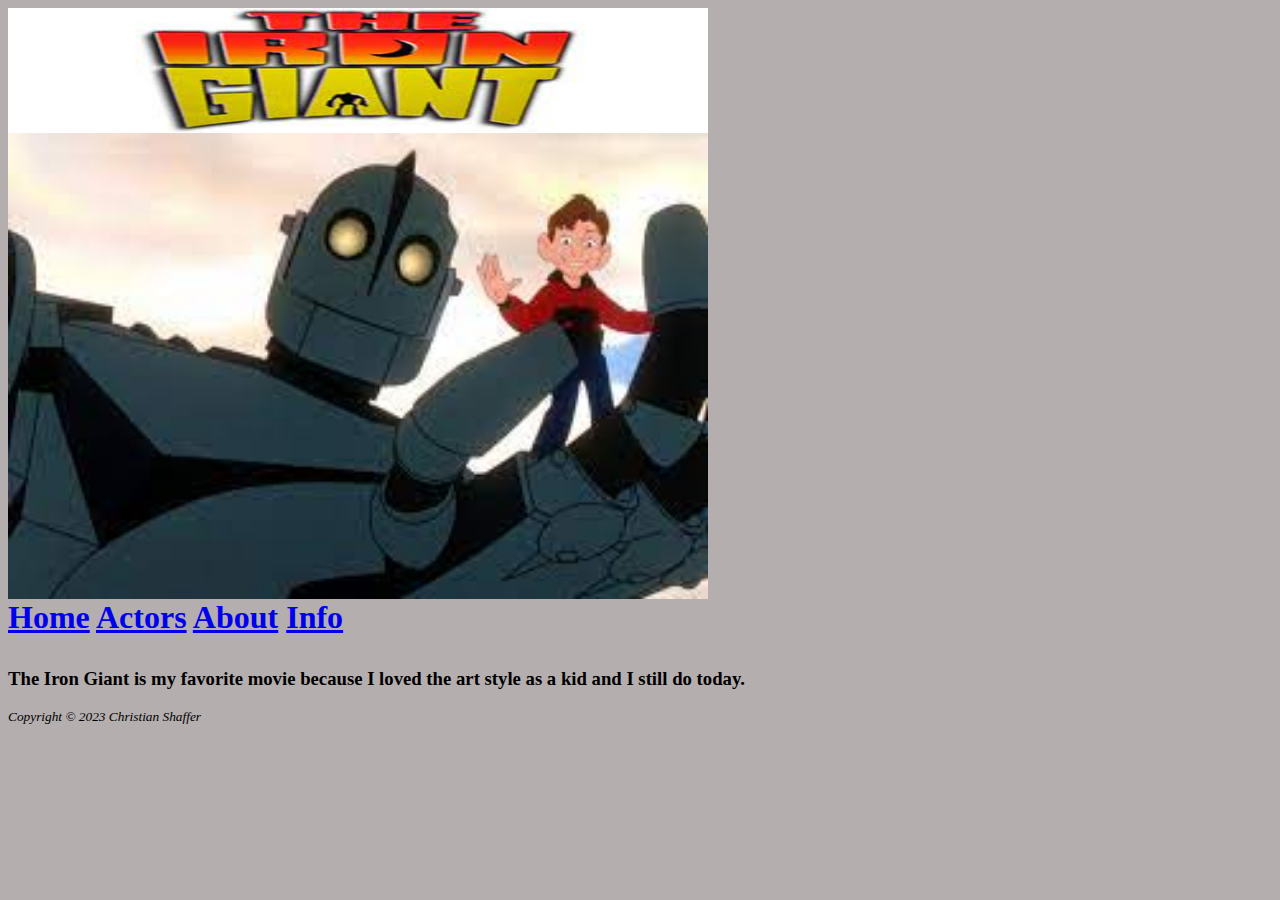
<file: index.html>
<IDOCTYPE html>
    <html>
    <Head>
<metq charset="utf-8">
<title>Christian shaffer's favorite movie</title>
</head>
<body>
    <link href="styles.css" type="text/css" rel="stylesheet">
    <h1><img src="iront.jpg" alt="logo" width="700" height="125"</h1>
<img src="iron.jpg" alt="logo" width="700">
<nav>
    <a href="index.html">Home</a>
    <a href="Actors.html">Actors</a>
    <a href="about.html">About</a>
    <a href="info.html">Info</a>
</nav>
<p><h3>The Iron Giant is my favorite movie because I loved the art style as a kid and I still do today.</h3></p>
</body>
<small><i>Copyright &copy; 2023 Christian Shaffer</i></small>
</html>
</file>
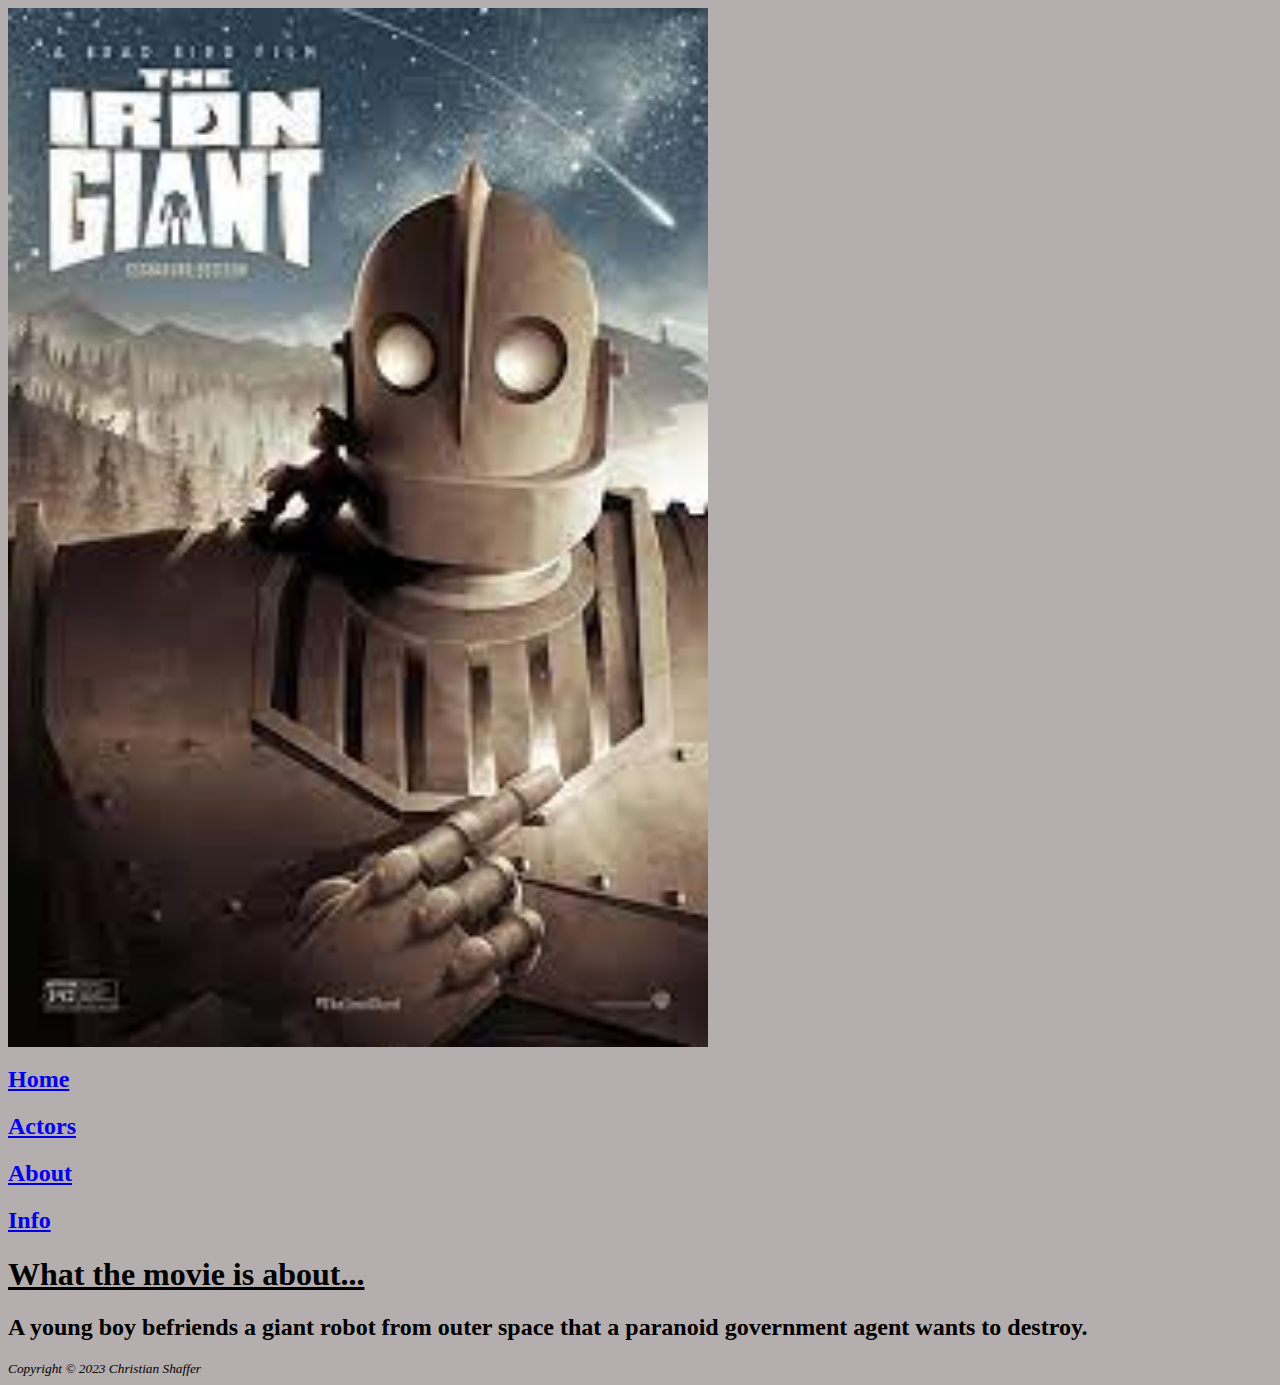
<file: about.html>
<IDOCTYPE html>
    <html>
    <Head>
<metq charset="utf-8">
<title>Christian shaffer's favorite movie</title>
</head>
<body>
    <link href="styles.css" type="text/css" rel="stylesheet">
    
<img src="poster.jpg" alt="logo" width="700">
<nav>
    <h2><a href="index.html">Home</a></h2>
    <h2><a href="Actors.html">Actors</a></h2>
    <h2><a href="about.html">About</a></h2>
    <a href="info.html"><h2>Info</h2></a>
</nav>
<p><h1><u>What the movie is about...</u></h1></p>
<p><h2>A young boy befriends a giant robot from outer space that a paranoid government agent wants to destroy.</h3></p>
</body>
<small><i>Copyright &copy; 2023 Christian Shaffer</i></small>
</html>
</file>
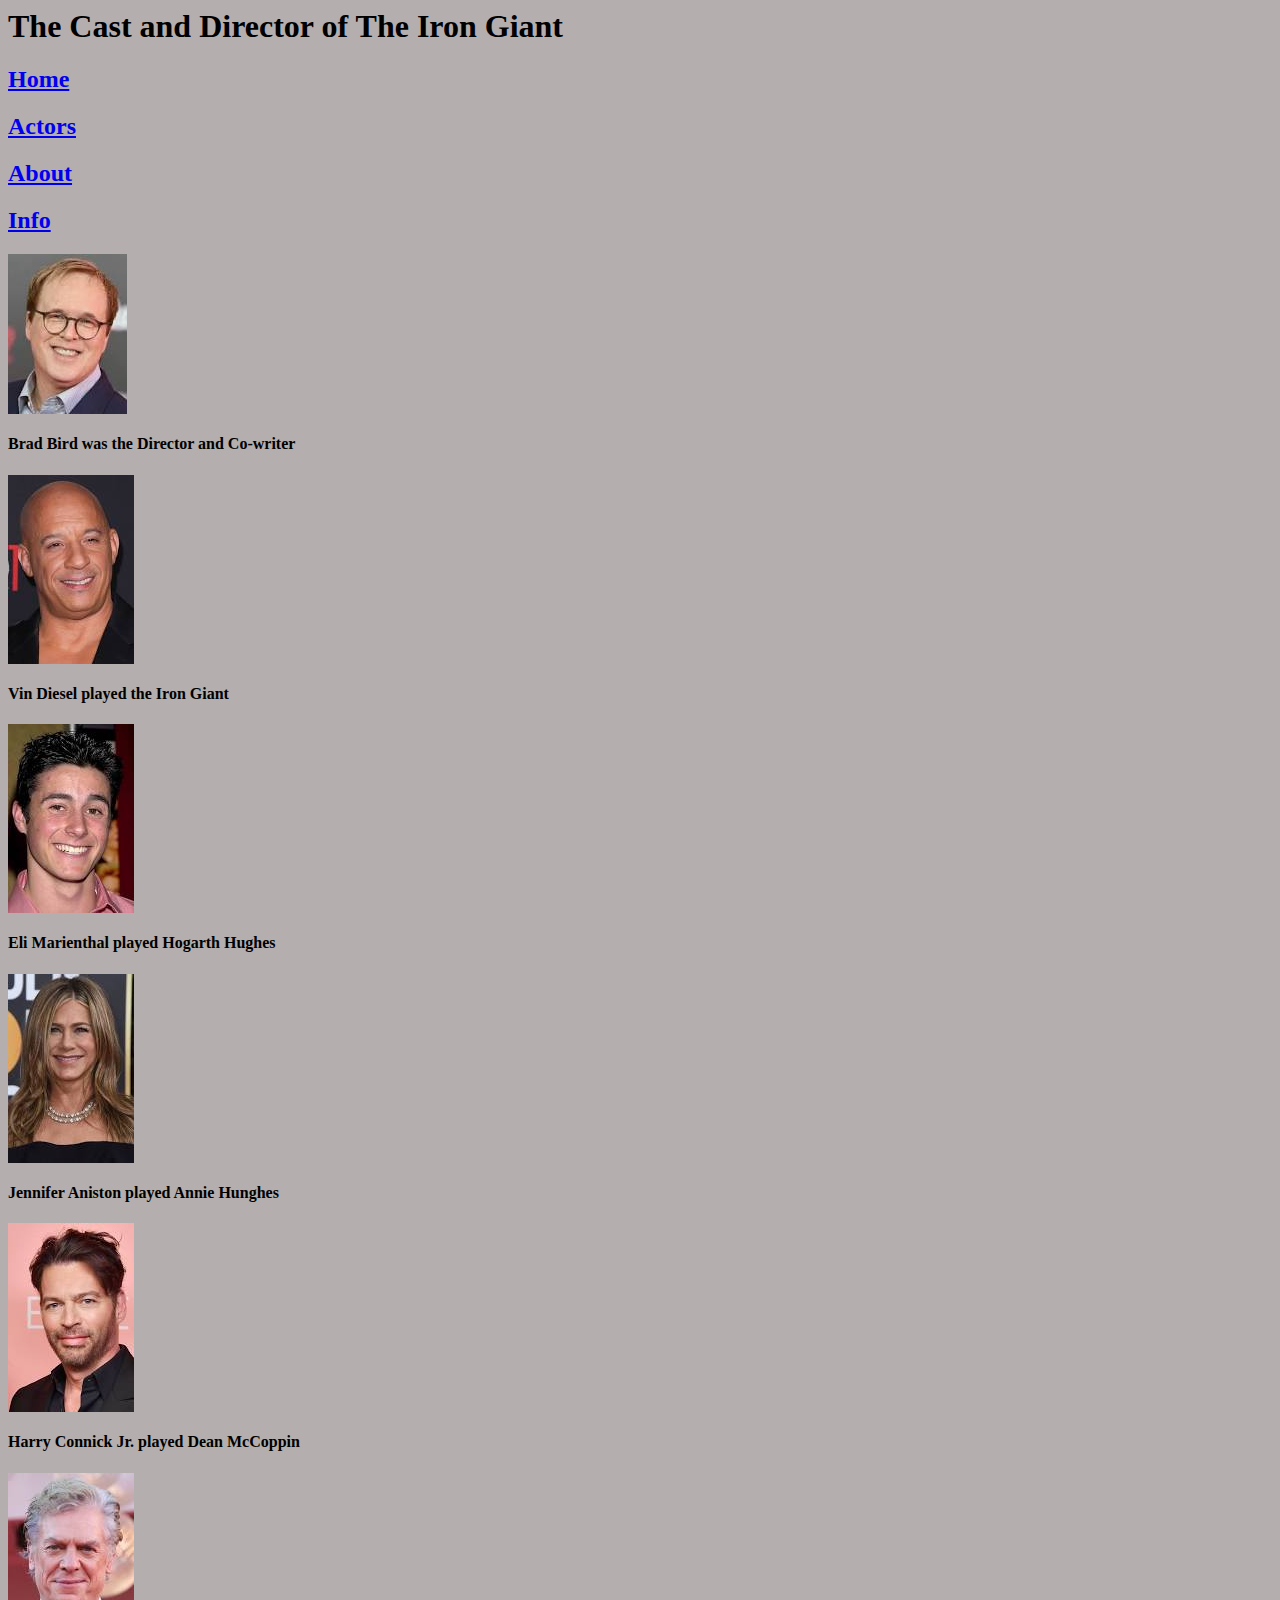
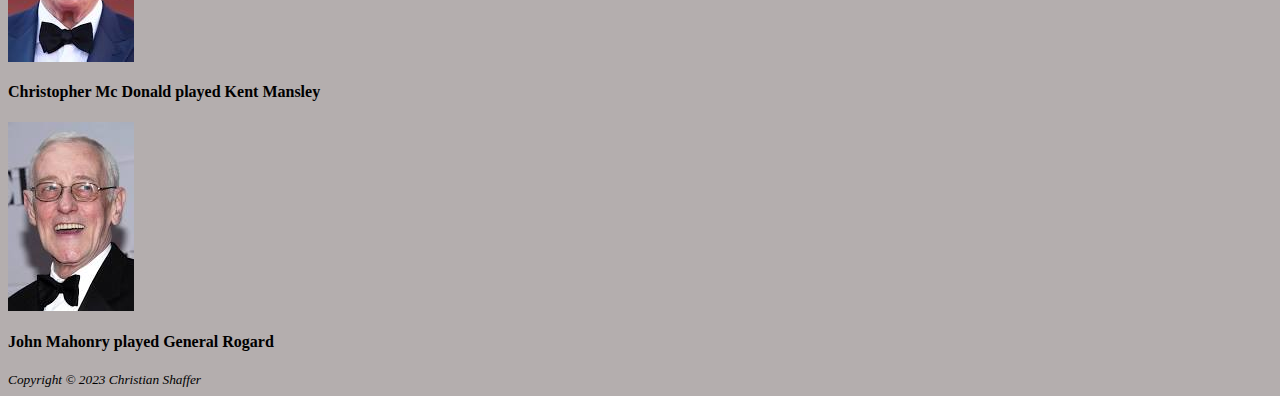
<file: Actors.html>
<IDOCTYPE html>
    <html>
    <Head>
<metq charset="utf-8">
<title>wedsPortfolio:Christian Shaffer</title>
</head>
<body>
    <link href="styles.css" type="text/css" rel="stylesheet">
    <h1>The Cast and Director of The Iron Giant</h1>
    <nav>
        <a href="index.html"><h2>Home</h2></a>
        <a href="Actors.html"><h2>Actors</h2></a>
        <a href="about.html"><h2>About</h2></a>
        <a href="info.html"><h2>Info</h2></a>
    </nav>
    <img src="Brad.jpg"><p><h4>Brad Bird was the Director and Co-writer</h4></p>
    <img src="Vin.jpg"><p><h4>Vin Diesel played the Iron Giant</h4></p>
    <img src="Eli.jpg"><p><h4>Eli Marienthal played Hogarth Hughes</h4></p>
    <img src="Jennifer.jpg"><p><h4>Jennifer Aniston played Annie Hunghes</h4></p>
    <img src="Harry.jpg"><p><h4>Harry Connick Jr. played Dean McCoppin</h4></p>
    <img src="Christopher.jpg"><p><h4>Christopher Mc Donald played Kent Mansley</h4></p>
    <img src="John.jpg"><p><h4>John Mahonry played General Rogard</h4></p>
</body>
<small><i>Copyright &copy; 2023 Christian Shaffer</i></small>
</html>
</file>
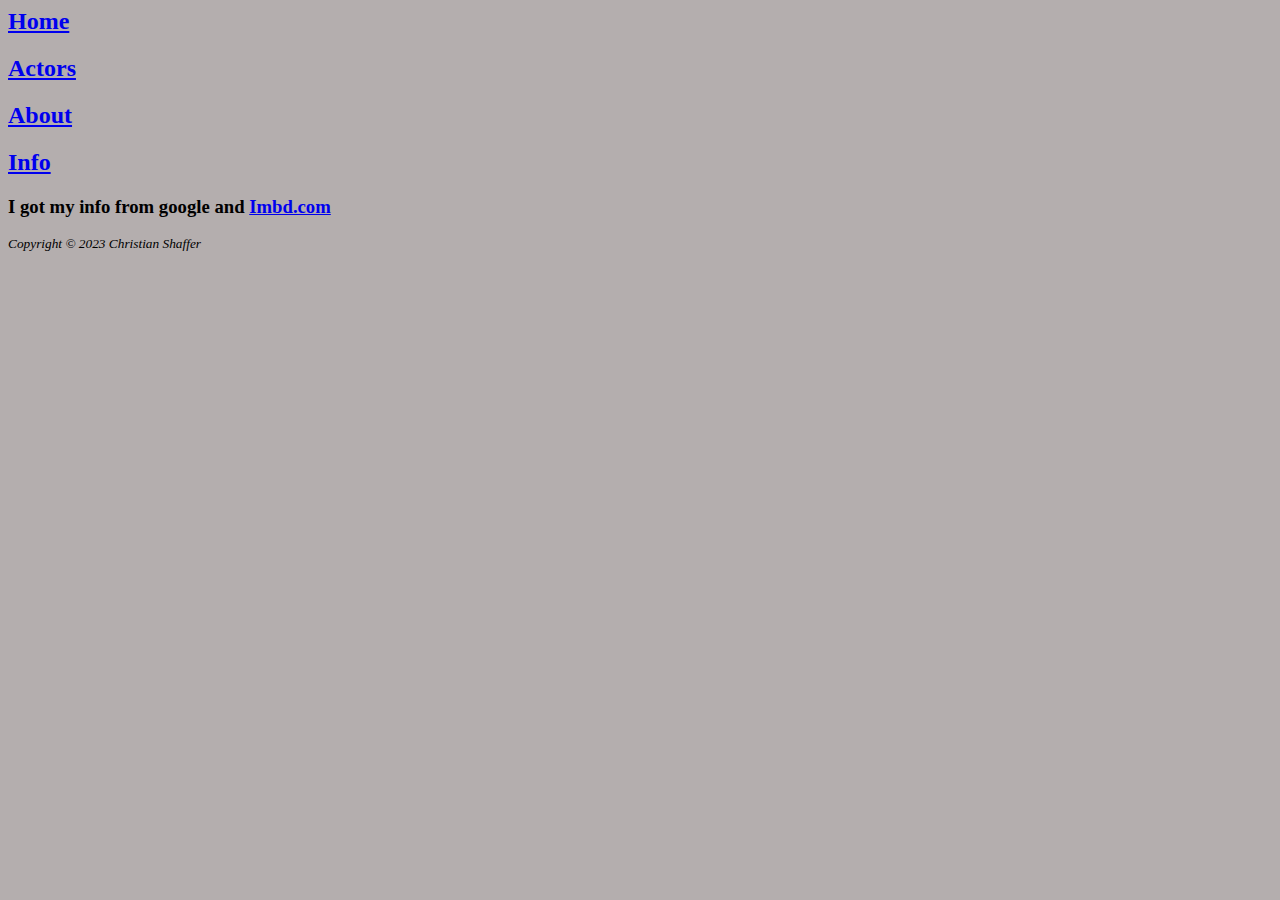
<file: info.html>
<IDOCTYPE html>
    <html>
    <Head>
<metq charset="utf-8">
<title>Christian shaffer's favorite movie</title>
</head>
<body>
    <link href="styles.css" type="text/css" rel="stylesheet">
<nav>
    <a href="index.html"><h2>Home</h2></a>
    <a href="Actors.html"><h2>Actors</h2></a>
    <a href="about.html"><h2>About</h2></a>
    <a href="info.html"><h2>Info</h2></a>
</nav><p><h3>I got my info from google and <a href="http://www.imdb.com">Imbd.com</a></h3></p>
</body>
<small><i>Copyright &copy; 2023 Christian Shaffer</i></small>
</html>
</file>
<file: styles.css>
body{
    background-color: rgb(180, 174, 174);
}
</file>
